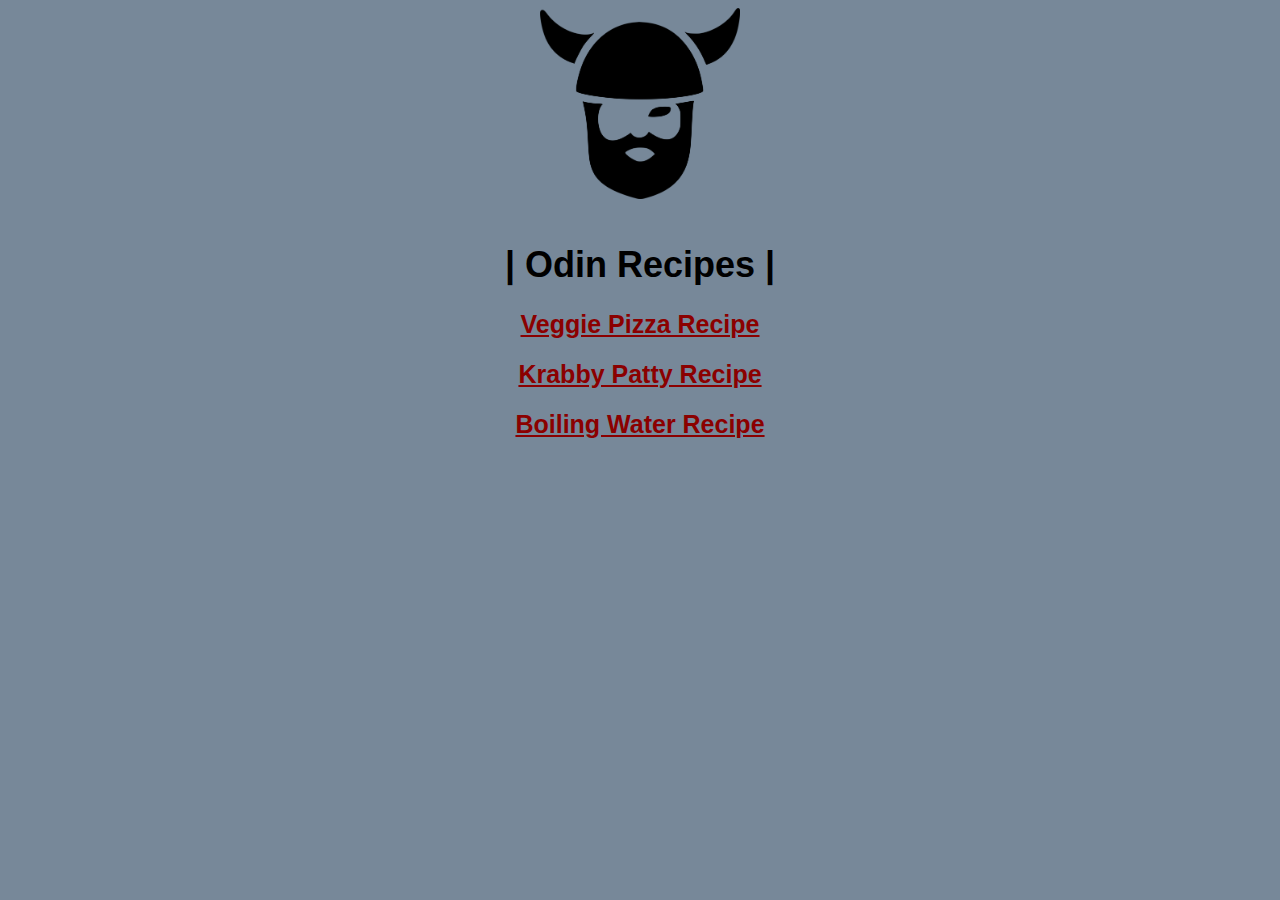
<file: index.html>
<DOCTYPE! html>
<html lang = "en">
    <head>
        <meta charset = "UTF-8">
        <title>odin-recipes</title>
        <link rel="stylesheet" href="styles.css">
    </head>

    <body>        
        <img class="TOP" src="./img/viking.png"
        height="auto" width="200"><br>
        <h1 class="title" >| Odin Recipes |</h1>
        
            <a class="link" href="./recipes/veggie-pizza.html">Veggie Pizza Recipe</a></li><br>
            <a class="link" href="./recipes/krabby-patty.html">Krabby Patty Recipe</a></li><br>
            <a class="link" href="./recipes/boiling-water.html">Boiling Water Recipe</a></li><br>
        
    </body>

</html>
</file>
<file: styles.css>
* {
    font-family: Verdana, Tahoma, sans-serif;
    font-size: 18px;
    color: black;
    background-color: lightslategrey;
}

.pic{
    border: 2px solid black;
}



/* index.html */

.link{
    display: block;
    text-align: center;
    font-weight: bolder;
    color: darkred;
    font-size: 25px;    
}


.TOP{
    display: block;
    margin: auto;
}


.title{
    text-align: center;
    font-size: 36px;
    font-weight: bold;
}
</file>
